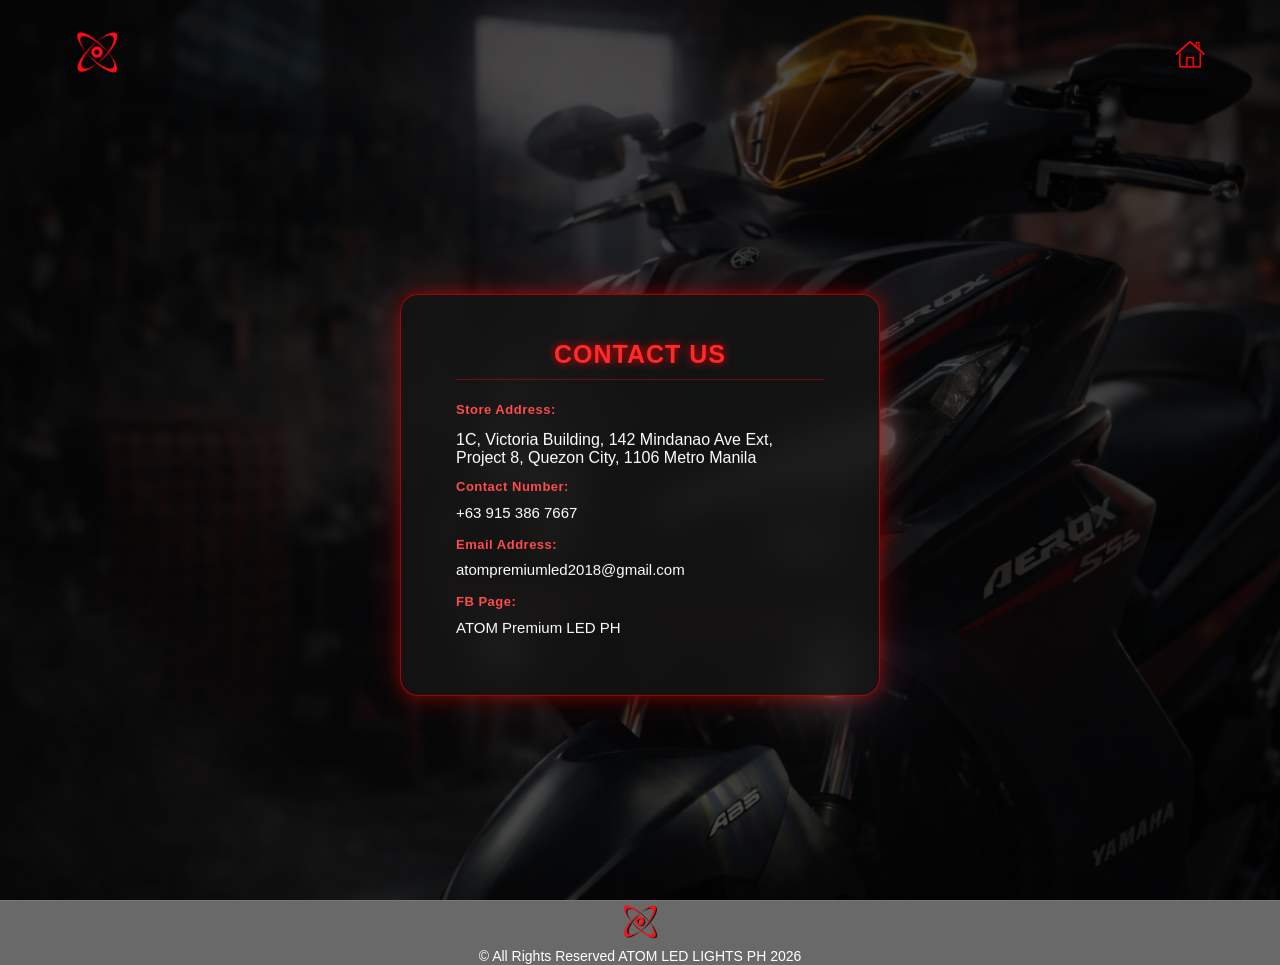
<file: contactpage.html>
<!DOCTYPE html>
<html lang="en">
<head>
    <meta charset="UTF-8">
    <title>Atom Contacts</title>
     <link rel="icon" href="logo.png">

    <link href="https://fonts.googleapis.com/css2?family=Orbitron:wght@400;700&display=swap" rel="stylesheet">

    <link rel="stylesheet" href="contact.css">

    <meta name="viewport" content="width=device-width, initial-scale=1.0">
</head>
<body>

    <div class="hero">

        <div class="navbar">
    <div class="logo">
        <a href="contactpage.html">
    <img src="logo.png" alt="Atom LED Logo" class="logo">
        </a>
        </div>

       <div class="nav-links">
       <a href="homepage.html" class="nav-img-link">
  <img src="houseicon.png" class="nav-img">
  </a>
    </div>
</div>
<div class="contact-box">
    <h2>Contact Us</h2>
 <p><strong>Store Address:</strong> </p>
 <a href="https://maps.app.goo.gl/fzegsQe3uB91NLkf9" target="_blank">1C, Victoria Building, 142 Mindanao Ave Ext, Project 8, Quezon City, 1106 Metro Manila</a>

<p><strong>Contact Number:</strong> 
    <a href="tel:+639153867667" target="_blank">+63 915 386 7667</a>
</p>

<p><strong>Email Address:</strong> 
    <a href="https://mail.google.com/mail/?view=cm&fs=1&to=atompremiumled2018@gmail.com&su=Store%20Inquiry&body=Hello,%0A%0AI%20would%20like%20to%20ask%20about%20your%20store.%0A%0AThank%20you." target="_blank">atompremiumled2018@gmail.com</a>
</p>

<p><strong>FB Page:</strong> 
    <a href="https://www.facebook.com/atompremiumled2018" target="_blank">ATOM Premium LED PH</a>
</p>
</div>
    </div>
<script>
</script><div id="footer"></div>

<script>
  fetch("footer.html")
    .then(res => res.text())
    .then(data => document.getElementById("footer").innerHTML = data);
</script>
</body>
</html>
</file>
<file: contact.css>
* {
    margin: 0;
    padding: 0;
    box-sizing: border-box;
    font-family: 'Orbitron', sans-serif;
}

body {
    background-image: url(bj.png);
    background-position: center;
    background-size: cover;
    background-repeat: repeat;
    background-attachment: fixed;

}

.hero {
    position: relative;
    height: 100vh;
    color: white;
    background: rgba(0, 0, 0, 0.699);
}

.navbar {
    position: absolute;
    top: 0;
    width: 100%;
    padding: 25px 60px;
    display: flex;
    justify-content: space-between;
    align-items: center;
    z-index: 2;
}

.nav-links {
    display: flex;
    list-style: none;
    gap: 20px
}
.logo img {
    height: 50px;
    width: auto;

}

.nav-img-link {
  display: inline-block;
  width: 60px;  
  height: 60px;
}

.nav-img {
  width: 100%;
  height: 100%;
  object-fit: contain;  
  cursor: pointer;
  transition: transform 0.2s;
}

.nav-img:hover {
  transform: scale(1.1);  
}

.contact-box {
    position: absolute; 
    top: 55%;           
    left: 50%;          
    transform: translate(-50%, -50%);
    background: rgba(20, 20, 20, 0.85);
    border: 1px solid rgba(255, 0, 0, 0.6);
    box-shadow: 
        0 0 15px rgba(255, 0, 0, 0.4),
        0 0 40px rgba(255, 0, 0, 0.2);
    backdrop-filter: blur(15px);
    -webkit-backdrop-filter: blur(15px);
    border-radius: 18px;
    padding: 45px 55px;
    max-width: 480px;
    width: 90%;
    color: #ffffff;
    z-index: 5;
    font-family: Arial, sans-serif;
}

.contact-box h2 {
    text-align: center;
    margin-bottom: 30px;
    font-size: 26px;
    letter-spacing: 1px;
    color: #ff2a2a;
    text-transform: uppercase;
    border-bottom: 1px solid rgba(255,0,0,0.4);
    padding-bottom: 10px;
}

.contact-box p {
    margin: 18px 0;
    font-size: 15px;
    line-height: 1.6;
}

.contact-box strong {
    display: block;
    font-size: 13px;
    color: #ff4d4d;
    margin-bottom: 3px;
    letter-spacing: 0.5px;
}

.contact-box a {
    color: #ffffff;
    text-decoration: none;
    transition: 0.3s;
    word-break: break-word;
}

.contact-box a:hover {
    color: #ff2a2a;
    text-shadow: 0 0 8px rgba(255,0,0,0.6);
}

.contact-box * {
    font-family: Arial, sans-serif;
}

.contact-box h2 {
    margin-bottom: 20px;
    text-align: center;
    font-size: 28px;
    text-shadow: 0 0 10px #ff0000, 0 0 20px #ff000000;
}

.contact-box p {
    font-size: 18px;
    margin: 10px 0;
}

.contact-box h2 {
    margin-bottom: 20px;
    text-align: center;
    font-size: 28px;
    text-shadow: 0 0 10px #ff0000, 0 0 20px #ff000000;
    font-family: Arial, sans-serif; 
}

.contact-box p {
    font-size: 18px;
    margin: 10px 0;
    font-family: Arial, sans-serif; 
}

.contact-box h2 {
    margin-bottom: 20px;
    text-align: center;
    font-size: 25px;
    text-shadow: 0 0 10px #ff0000, 0 0 20px #ff000000;
}

.contact-box p {
    font-size: 15px;
    margin: 10px 0;
}
.site-footer {
  text-align: center;
  padding: 10px;
  background: #000000;
  font-size: 14px;
  color: #ffffff;
}

.footer-logo {
  width: 40px;        
  margin-bottom: 1px;
  opacity: 0.9;
}

#footer .site-footer {
  display: flex !important;
  flex-direction: column !important;
  align-items: center !important; 
  justify-content: center !important;
  gap: 5px;             
  padding: 1px 0;           
  
  background-color: rgba(0, 0, 0, 0.589); 
  backdrop-filter: blur(15px);          
  -webkit-backdrop-filter: blur(10px);
  
  border-top: 1px solid rgba(255, 255, 255, 0.1);
}
  
#footer .site-footer p,
#footer .site-footer span {
  font-family: Arial, sans-serif !important;
  color: #fff !important;
  text-align: center !important;
  margin: 0;
  font-size: 14px;
}

#footer .footer-logo {
  width: 60px;
  height: auto;
}

@media (max-width: 768px) {

    .navbar {
        position: relative; 
        flex-direction: row;
        justify-content: space-between;
        align-items: center;
        padding: 10px 16px;
        z-index: 10; 
    }

    .logo img {
        width: 100px; 
    }

    .nav-links {
        gap: 10px; 
    }

    .nav-img-link {
        width: 40px;
        height: 40px;
    }

    .nav-img {
        width: 100%;
        height: 100%;
    }


    .contact-box {
        position: absolute; 
        top: 50%;           
        left: 50%;          
        transform: translate(-50%, -50%); 
        padding: 25px 20px;
        width: 90%;        
        max-width: 400px;
        font-size: 14px;   
        z-index: 5;        
    }

    .contact-box h2 {
        font-size: 22px;
        margin-bottom: 15px;
    }

    .contact-box p {
        font-size: 14px;
        margin: 8px 0;
    }

    .contact-box a {
        word-break: break-word;
        font-size: 14px;
    }

    #footer .site-footer {
        padding: 10px 5px;
        gap: 4px;
    }

    #footer .site-footer p,
    #footer .site-footer span {
        font-size: 12px;
    }

    #footer .footer-logo {
        width: 50px;
    }
}
</file>
